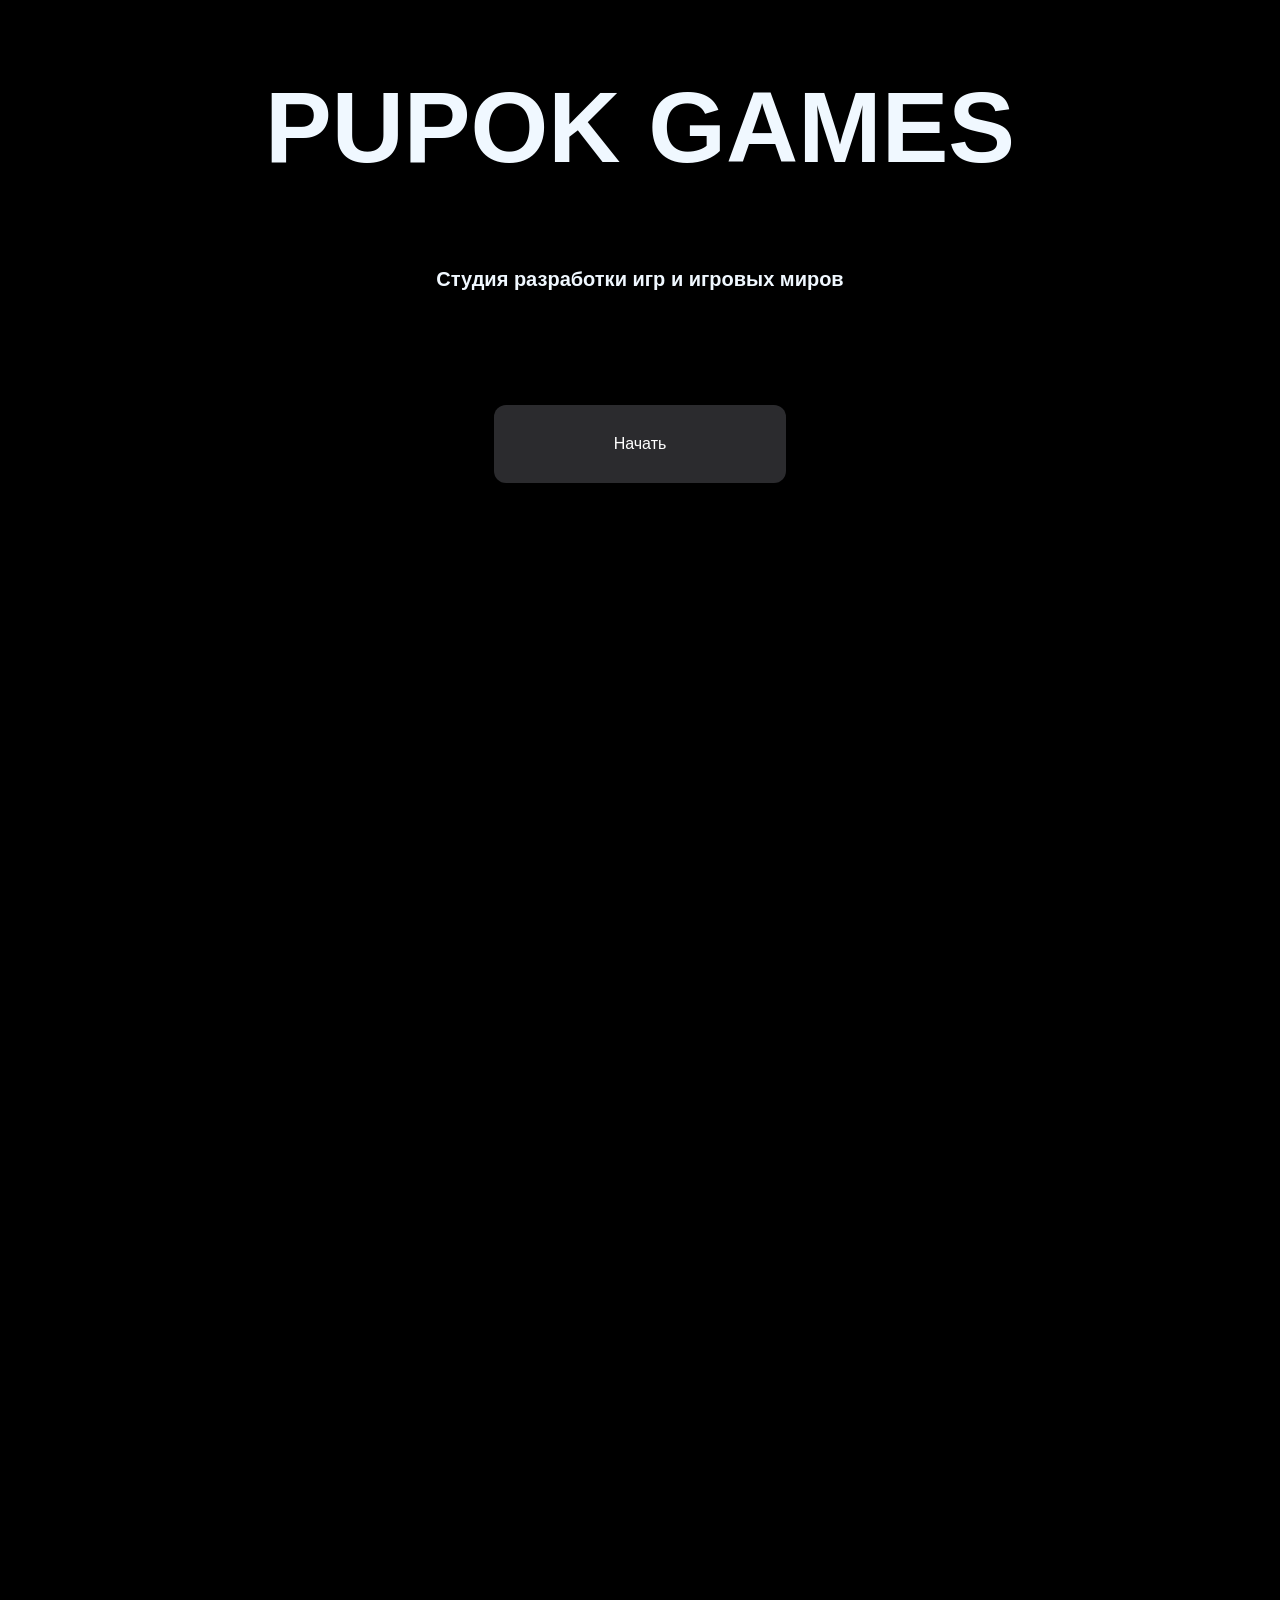
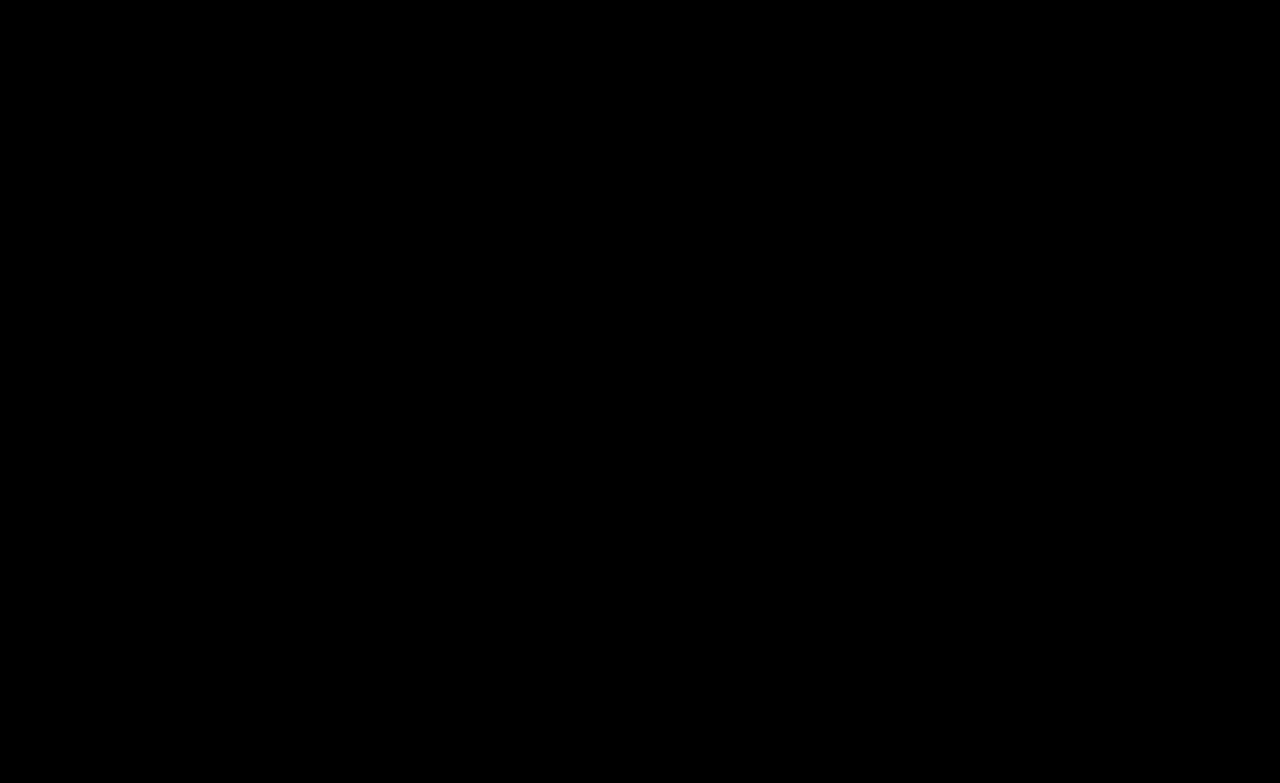
<file: index.html>
<!DOCTYPE html>
<html lang="ru">
<meta name="viewport" content="width=device-width, initial-scale=1.0">

<head>
    <meta charset="utf-8">
    <title>PUPOK GAMES</title>
    <link rel="stylesheet" href="style.css">
</head>

<body>
    <h1 class="Name-kompanii">PUPOK GAMES</h1>
    <h1 class="Opisanie">Студия разработки игр и игровых миров</h1>
    <a href="#games-section" class="glavnaya-knopka">Начать</a>

<section id="games-section">
    <h2>НАШИ ПРОЕКТЫ:</h2>
<!--Контейнер для проектов-->
    <div class="projects-container">
        <!-- LIZUNYASHA ADVENTURE -->
        <a href="lizunyasha.html" class="project-card" id="lizadv">
            <span class="project-title">LIZUNYASHA ADVENTURE</span>
            <img src="image/logo/lizadventure-logo.png" alt="" class="project-logo">
        </a>
        <!-- RED HOOD-->
        <a href="redhood.html" class="project-card" id="rdhd">
            <span class="project-title">RED HOOD</span>
            <img src="image/logo/redhood-logo.png" alt="" class="project-logo">
        </a>
        <!-- PIG's DINNER -->
        <a href="pigdinner.html" class="project-card" id="pgd">
            <span class="project-title">PIG DINNER</span>
            <img src="image/logo/pigdinner-logo.png" alt="" class="project-logo">
        </a>
    </div>
</section>

<script src="script.js" defer></script>
</body>
</html>
</file>
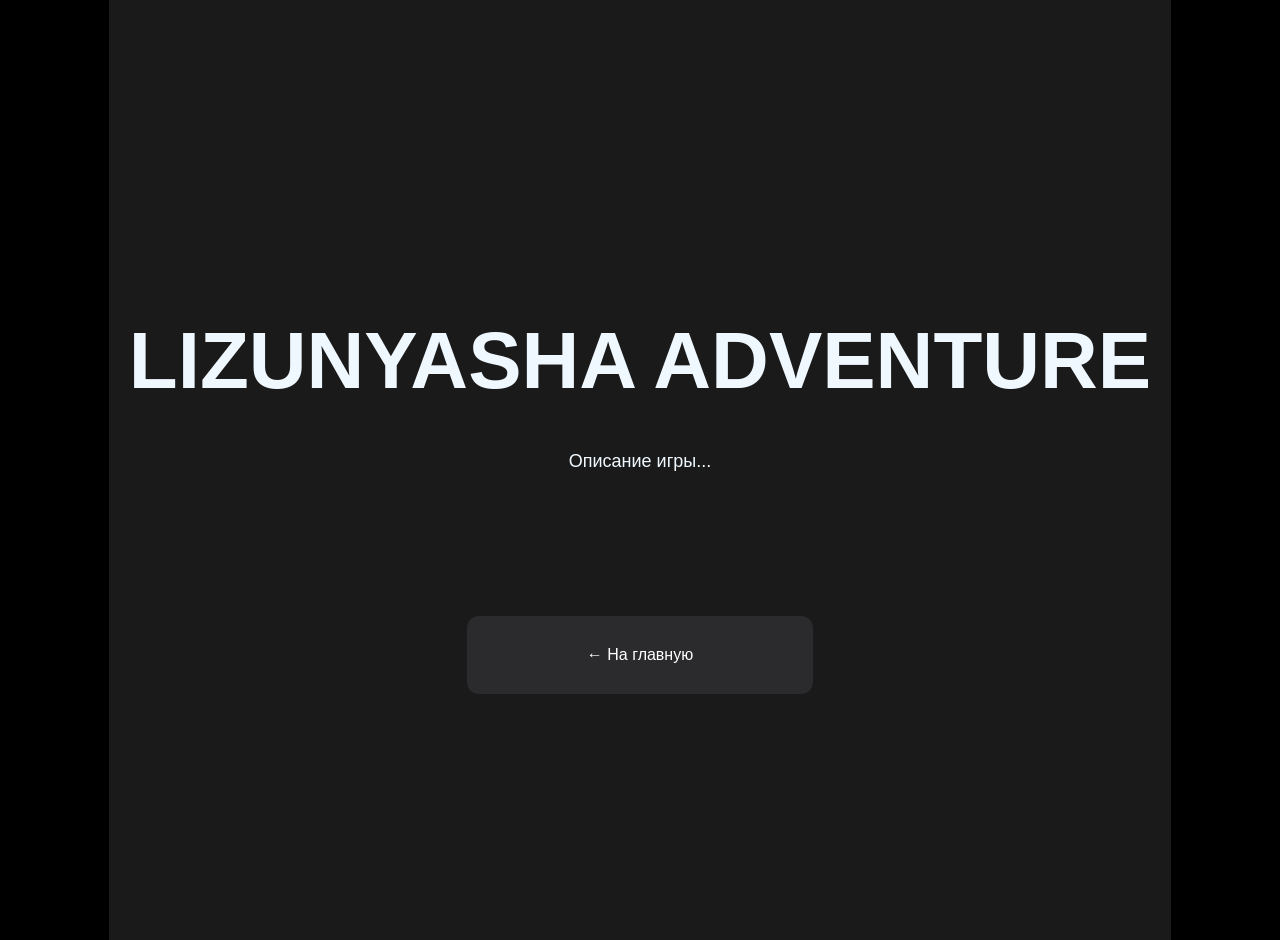
<file: lizunyasha.html>
<!DOCTYPE html>
<html lang="ru">
<head>
    <meta charset="utf-8">
    <meta name="viewport" content="width=device-width, initial-scale=1.0">
    <title>LIZUNYASHA ADVENTURE - PUPOK GAMES</title>
    <link rel="stylesheet" href="style.css">
    <script src="script.js" defer></script>
</head>
<body>
    <section class="project-page">
        <h1>LIZUNYASHA ADVENTURE</h1>
        <p>Описание игры...</p>
        <a href="index.html" class="glavnaya-knopka">← На главную</a>
    </section>
</body>
</html>
</file>
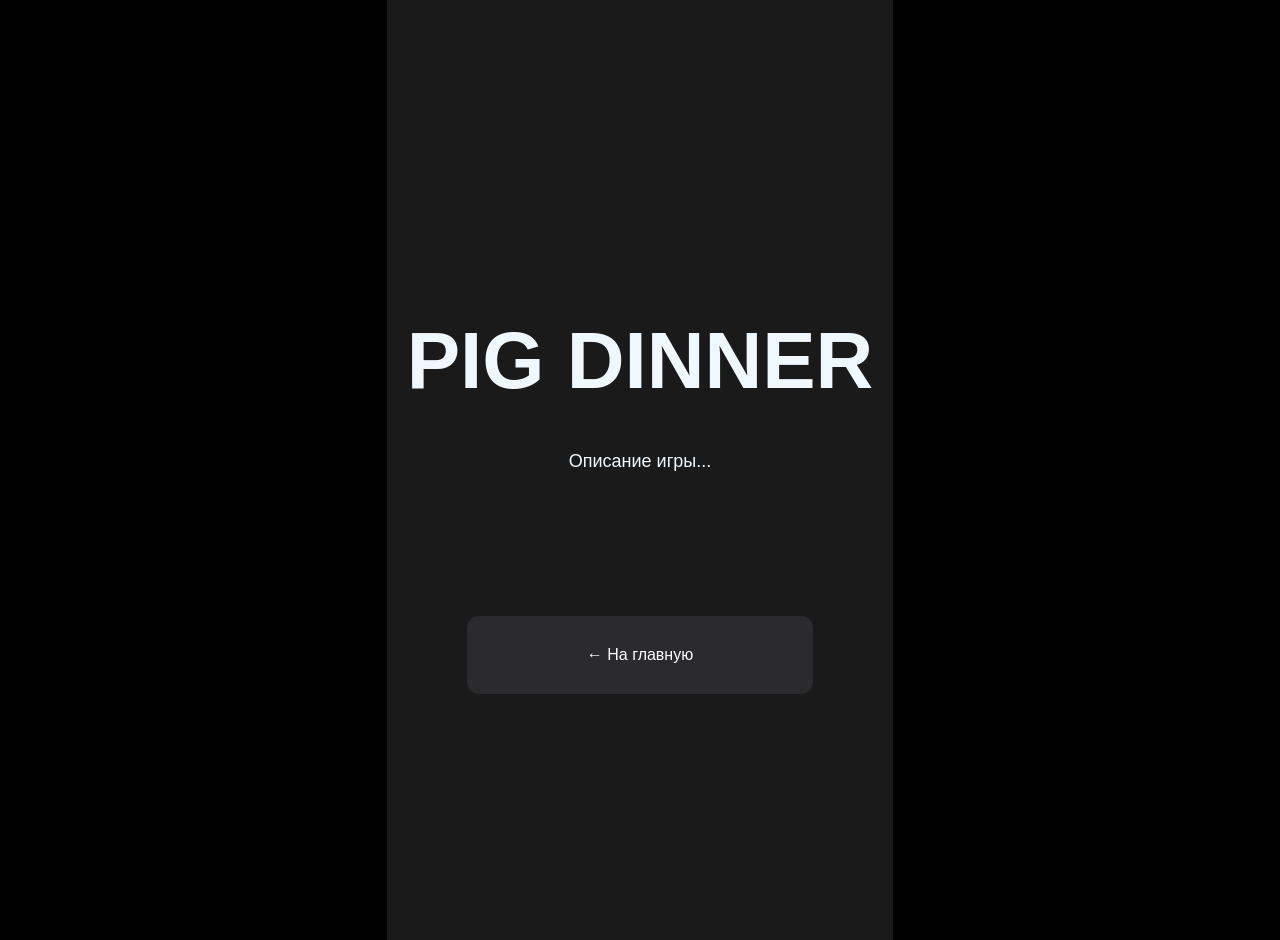
<file: pigdinner.html>
<!DOCTYPE html>
<html lang="ru">
<head>
    <meta charset="utf-8">
    <meta name="viewport" content="width=device-width, initial-scale=1.0">
    <title>PIG DINNER - PUPOK GAMES</title>
    <link rel="stylesheet" href="style.css">
    <script src="script.js" defer></script>
</head>
<body>
    <section class="project-page">
        <h1>PIG DINNER</h1>
        <p>Описание игры...</p>
        <a href="index.html" class="glavnaya-knopka">← На главную</a>
    </section>
</body>
</html>
</file>
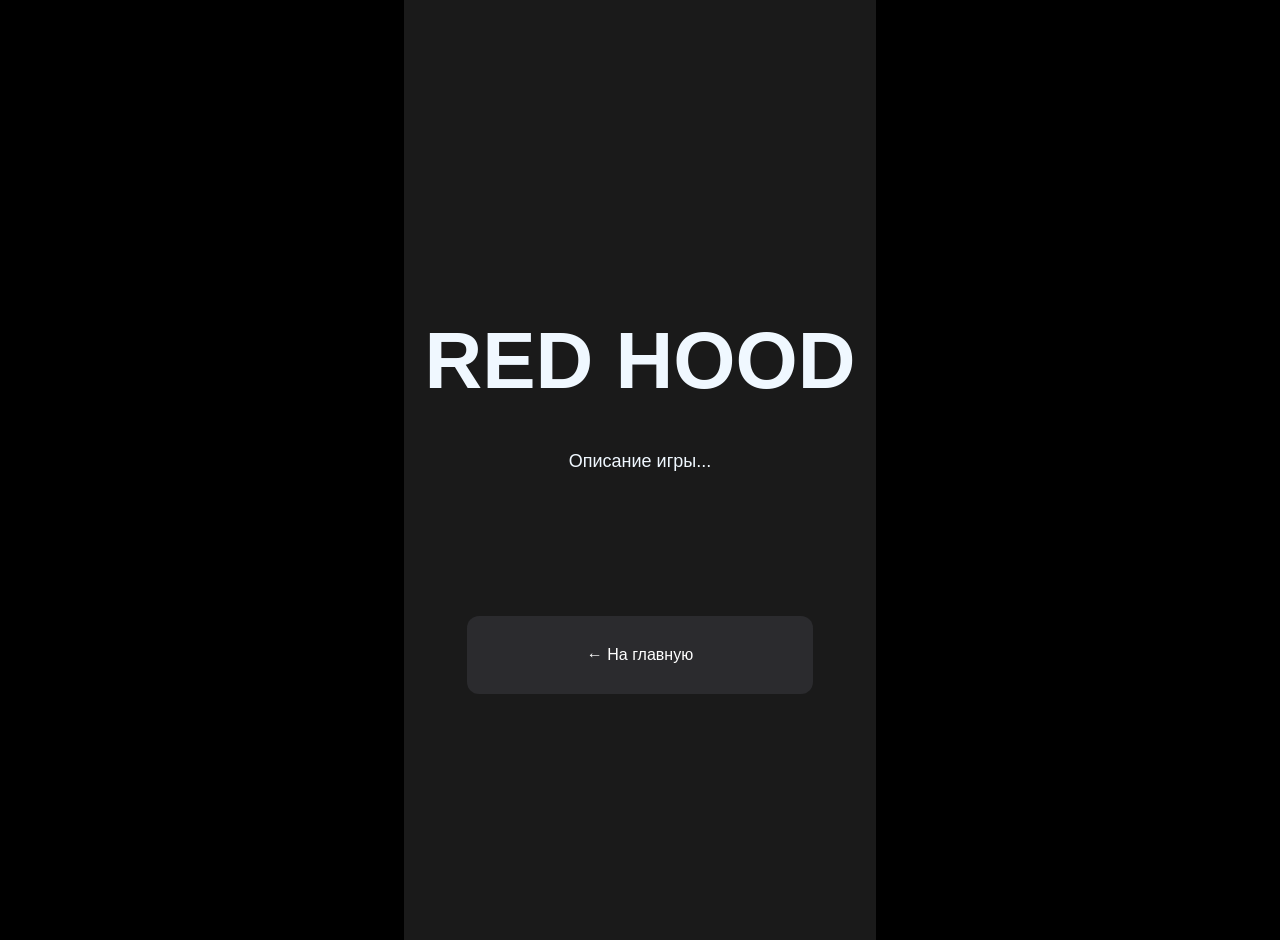
<file: redhood.html>
<!DOCTYPE html>
<html lang="ru">
<head>
    <meta charset="utf-8">
    <meta name="viewport" content="width=device-width, initial-scale=1.0">
    <title>RED HOOD - PUPOK GAMES</title>
    <link rel="stylesheet" href="style.css">
    <script src="script.js" defer></script>
</head>
<body>
    <section class="project-page">
        <h1>RED HOOD</h1>
        <p>Описание игры...</p>
        <a href="index.html" class="glavnaya-knopka">← На главную</a>
    </section>
</body>
</html>
</file>
<file: style.css>
html {
    background-color: black;
    scroll-behavior: smooth; /*Плавный скролл*/
}

body {
    margin: 0;
    padding: 0;
    background-color: black;
    color: aliceblue;
    display: flex;
    flex-direction: column;
    align-items: center;
    min-height: 100vh;
    font-family: Arial, sans-serif;
}

/*ВИД ТЕКСТА НА ГЛАВНОЙ СТРАНИЦЕ*/
h1 {
    color: aliceblue;
    text-align: center;
    line-height: 1.2;
}

.Name-kompanii {
    font-size: 100px;  
}

.Opisanie {
    font-size: 20px;  
}
/*КНОПКА*/
.glavnaya-knopka {
    display: inline-flex;
    align-items: center;
    justify-content: center;
    
    color: rgb(255, 255, 255);
    background-color: rgb(43, 43, 46);
    text-decoration: none;
    
    padding: 30px 120px;
    border-radius: 12px;
    margin: 100px auto 0;  /*Центрирование*/
    display: block;
    width: fit-content;
    
    transition: all 0.5s ease;
    cursor: pointer;
}
.glavnaya-knopka:hover {
    background: rgb(232, 95, 76);
    transform: translateY(-10px);
}
.glavnaya-knopka:active {
    background: rgb(255, 255, 255);
    transform: translateY(0);
}

/*РАЗДЕЛ С ИГРАМИ*/
#games-section {
    min-height: 200vh; 
    padding-top: 100px;  

}
h2 {
    color: aliceblue;
    text-align: center;
    line-height: 1.9;
    font-size: 80px;
    
    /* Скрытое состояние */
    opacity: 0;
    transform: translateY(-30px);
    transition: opacity 0.6s ease, transform 0.6s ease;
}

/* Видимое состояние заголовка */
#games-section h2.visible {
    opacity: 1;
    transform: translateY(0);
}
/*Контейнер для проектов*/
.projects-container {
    display: flex;              /*Включаем Flexbox*/
    flex-direction: row;        /*Элементы в ряд (по умолчанию)*/
    justify-content: center;    /*Центровка по горизонтали*/
    align-items: center;        /*Центровка по вертикали*/
    gap: 80px;                  /*Расстояние между карточками*/
    flex-wrap: wrap;            /*Перенос на новую строку если не влезает*/
    padding: 50px 20px;
    max-width: 1200px;
    margin: 0 auto;
    
    /* Скрытое состояние */
    opacity: 0;
    visibility: hidden;
    transition: opacity 0.8s ease, visibility 0.8s ease;
}

/*Видимое состояние контейнера*/
.projects-container.visible {
    opacity: 1;
    visibility: visible;
}

/*Карточка проекта*/
.project-card {
    display: flex;
    align-items: center;
    justify-content: center;

    background-color: #2a2a2a;
    color: aliceblue;
    text-decoration: none;

    padding: 30px 40px;
    border-radius: 12px;
    border: 2px solid transparent;

    min-width: 200px; /*Минимальная ширина карточки*/

    /*Скрытое состояние для анимации появления*/
    opacity: 0;
    transform: translateY(30px);
    transition: opacity 0.6s ease, transform 0.6s ease, background-color 0.3s ease, border-color 0.3s ease, box-shadow 0.3s ease;
    
    /*Для позиционирования логотипа*/
    position: relative;
    overflow: visible;
}

/*Видимое состояние карточек*/
.projects-container.visible .project-card {
    opacity: 1;
    transform: translateY(0);
}

/*Задержка появления для каждой карточки*/
.projects-container.visible #lizadv {
    transition-delay: 0.1s;
}

.projects-container.visible #rdhd {
    transition-delay: 0.2s;
}

.projects-container.visible #pgd {
    transition-delay: 0.3s;
}

/*Ховер эффект на карточку*/
.project-card:hover {
    background-color: #3a3a3a;
    border-color: aqua;
    transform: translateY(-5px);
    box-shadow: 0 10px 20px rgba(0, 255, 255, 0.2);
}

/*Ховер для конкретных проектов*/
#lizadv:hover {
    border-color: #8e44ad;
    box-shadow: 0 10px 20px rgba(155, 89, 182, 0.3);
}

#rdhd:hover {
    border-color: #e74c3c;
    box-shadow: 0 10px 20px rgba(231, 76, 60, 0.3);
}

#pgd:hover {
    border-color: #f39c12;
    box-shadow: 0 10px 20px rgba(243, 156, 18, 0.3);
}

/*Активное состояние (нажатие)*/
.project-card:active {
    transform: translateY(-2px);
    box-shadow: 0 5px 10px rgba(0, 255, 255, 0.1);
}

/*Заголовок проекта*/
.project-title {
    font-size: clamp(14px, 2vw, 18px);
    font-weight: 600;
    text-align: center;
    letter-spacing: 1px;
}

/*Логотип проекта*/
.project-logo {
    position: absolute;
    top: -250px;  /* Размещаем над карточкой */
    left: 50%;
    transform: translateX(-50%) scale(0.5);
    width: 300px;
    height: 300px;
    object-fit: contain;
    opacity: 0;
    transition: opacity 0.3s ease, transform 0.3s ease;
    pointer-events: none;
}

/*Показываем логотип при наведении на карточку*/
.project-card:hover .project-logo {
    opacity: 1;
    transform: translateX(-50%) scale(1);
}
/*Стили для страниц проектов*/
.project-page {
    min-height: 100vh;
    display: flex;
    flex-direction: column;
    align-items: center;
    justify-content: center;
    background-color: #1a1a1a;
    color: aliceblue;
    padding: 20px;
    text-align: center;
}

.project-page h1 {
    font-size: clamp(32px, 8vw, 80px);
    margin-bottom: 20px;
}

.project-page p {
    font-size: clamp(14px, 2vw, 18px);
    max-width: 600px;
    margin-bottom: 40px;
    line-height: 1.6;
}
</file>
